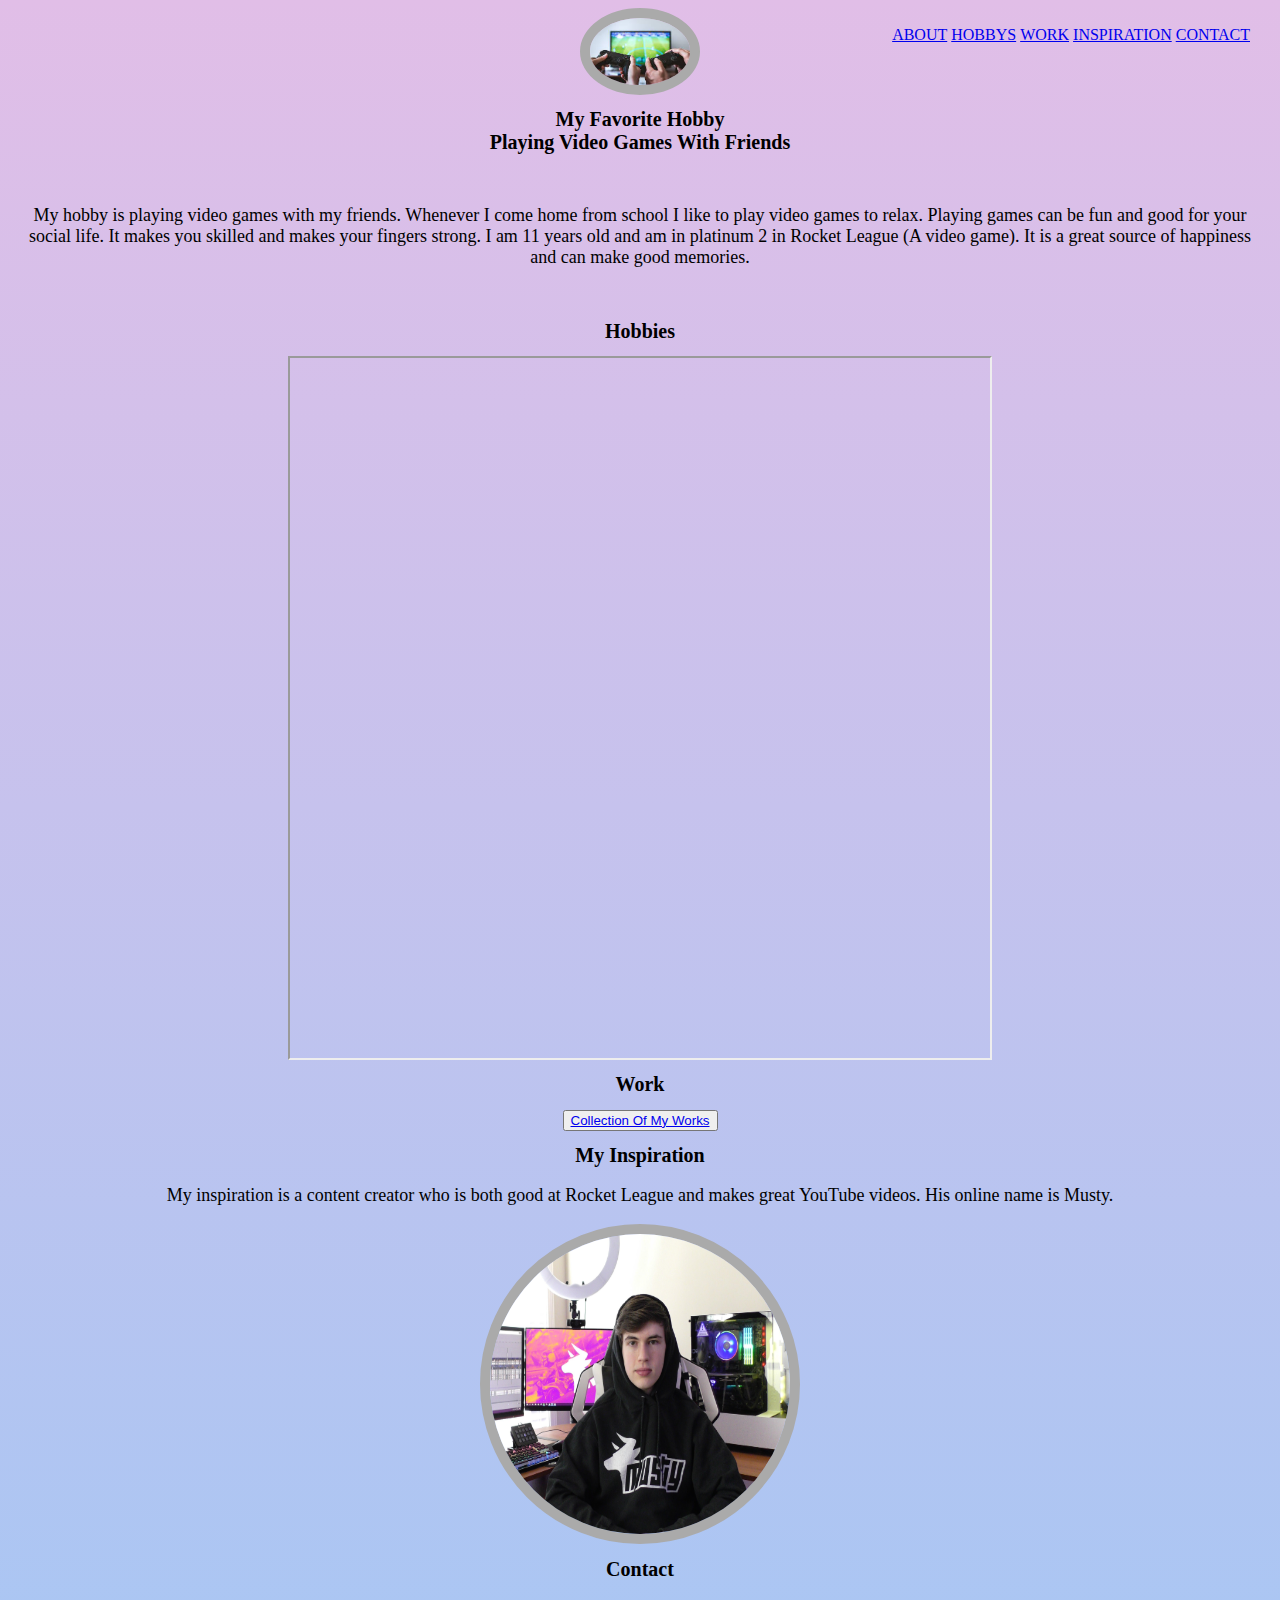
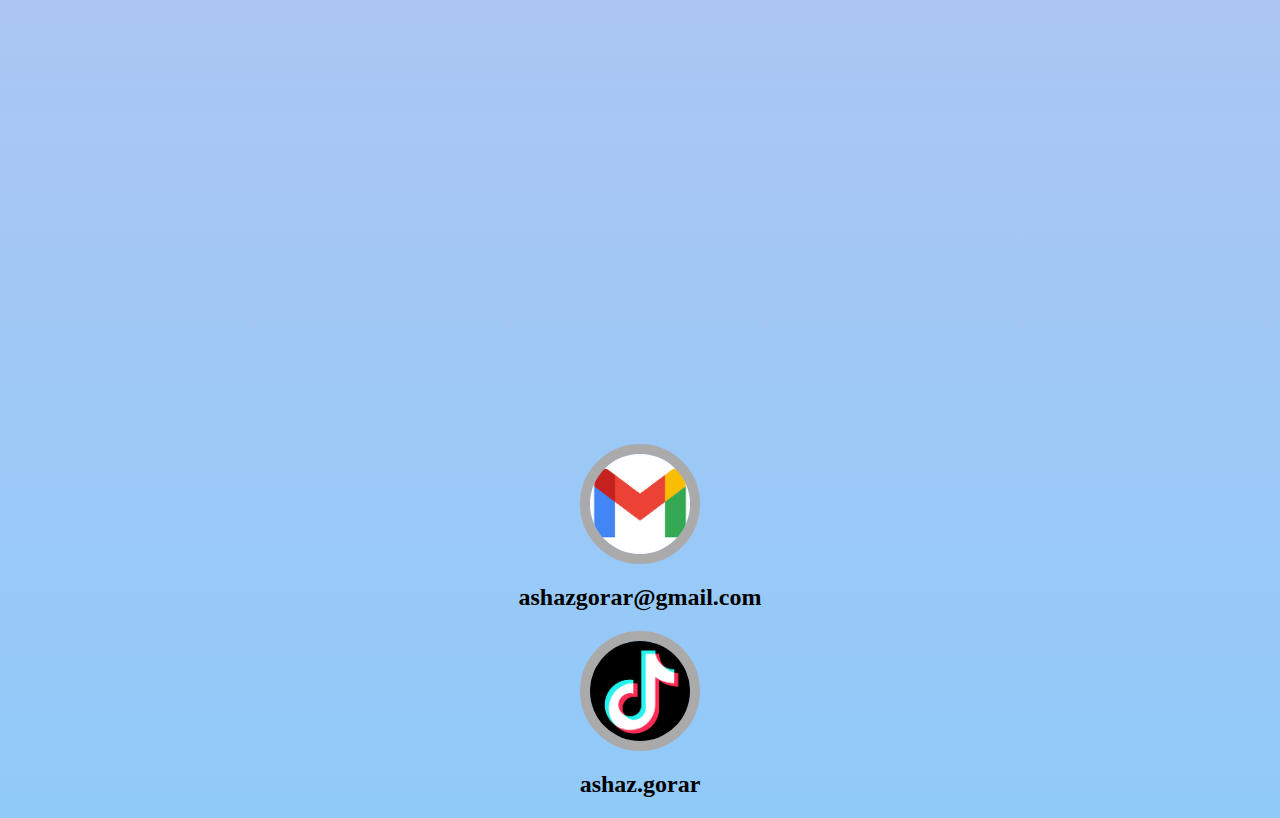
<file: index.html>
<html>
  <head>
    <title> Project 60 </title>
      <link rel="stylesheet" href="style.css">
      <link rel="preconnect" href="https://fonts.gstatic.com">
<link href="https://fonts.googleapis.com/css2?family=Itim&display=swap" rel="stylesheet">
  </head>
  <body>
       
      <ul class="menu">
        <li class="links"><a href="#about">ABOUT</a></li>
        <li class="links"><a href="#hobbys">HOBBYS</a></li>
        <li class="links"><a href="#work">WORK</a></li>
        <li class="links"><a href="#inspiration">INSPIRATION</a></li>
        <li class="links"><a href="#contact">CONTACT</a></li>
    </ul>
    <section>
      <img src="[data-uri]">
        <h1>My Favorite Hobby <br><span id="name>">Playing Video Games With Friends</span></h1></section>
  <section id="bio">
    <h1></h1> <div class="line"></div>
    <p> My hobby is playing video games with my friends. Whenever I come home from  school I like to play video games to relax. Playing games can be fun and good for your social life. It makes you skilled and makes your fingers strong. I am 11 years old and am in platinum 2 in Rocket League (A video game). It is a great source of happiness and can make good memories.</p>
    </section> 
    <section id="hobbys"><h1>Hobbies</h1><iframe width="700" height="700"src="https://en.wikipedia.org/wiki/Rocket_League#Gameplay"></iframe></section>
    <section id="work"> 
        <h1>Work</h1>
        <button class='button'><a href="story.html">Collection Of My Works</a></button></section>
      <section id="inspiration"> <h1>My Inspiration</h1>
          <p>My inspiration is a content creator who is both good at Rocket League and makes great YouTube videos. His online name is Musty.</p>
          <span>
          <a href="https://liquipedia.net/rocketleague/Musty" target="_blank">
              <img id="Musty" src="Musty.jpg">
              </a>
          </span>
      </section>
      <section id="contact">
          <h1>Contact</h1>
      <iframe src="https://www.google.com/maps/embed?pb=!1m18!1m12!1m3!1d3152.4989202417937!2d-122.40365218440681!3d37.8017812183777!2m3!1f0!2f0!3f0!3m2!1i1024!2i768!4f13.1!3m3!1m2!1s0x808581cd937d0587%3A0x8894786d394e811f!2sWhitehat%20Education%20Technology%20Pte%20Ltd!5e0!3m2!1sen!2sus!4v1625077874437!5m2!1sen!2sus" width="600" height="450" style="border:0;" allowfullscreen="" loading="lazy"></iframe> <br>
          <span><img id="gmail" src="gmail%20logo.png"><h2>ashazgorar@gmail.com</h2></span>
          <span><img id="tiktok" src="tiktok%20logo.png"><h2>ashaz.gorar</h2></span>
      </section>
    </body>
    </html>
</file>
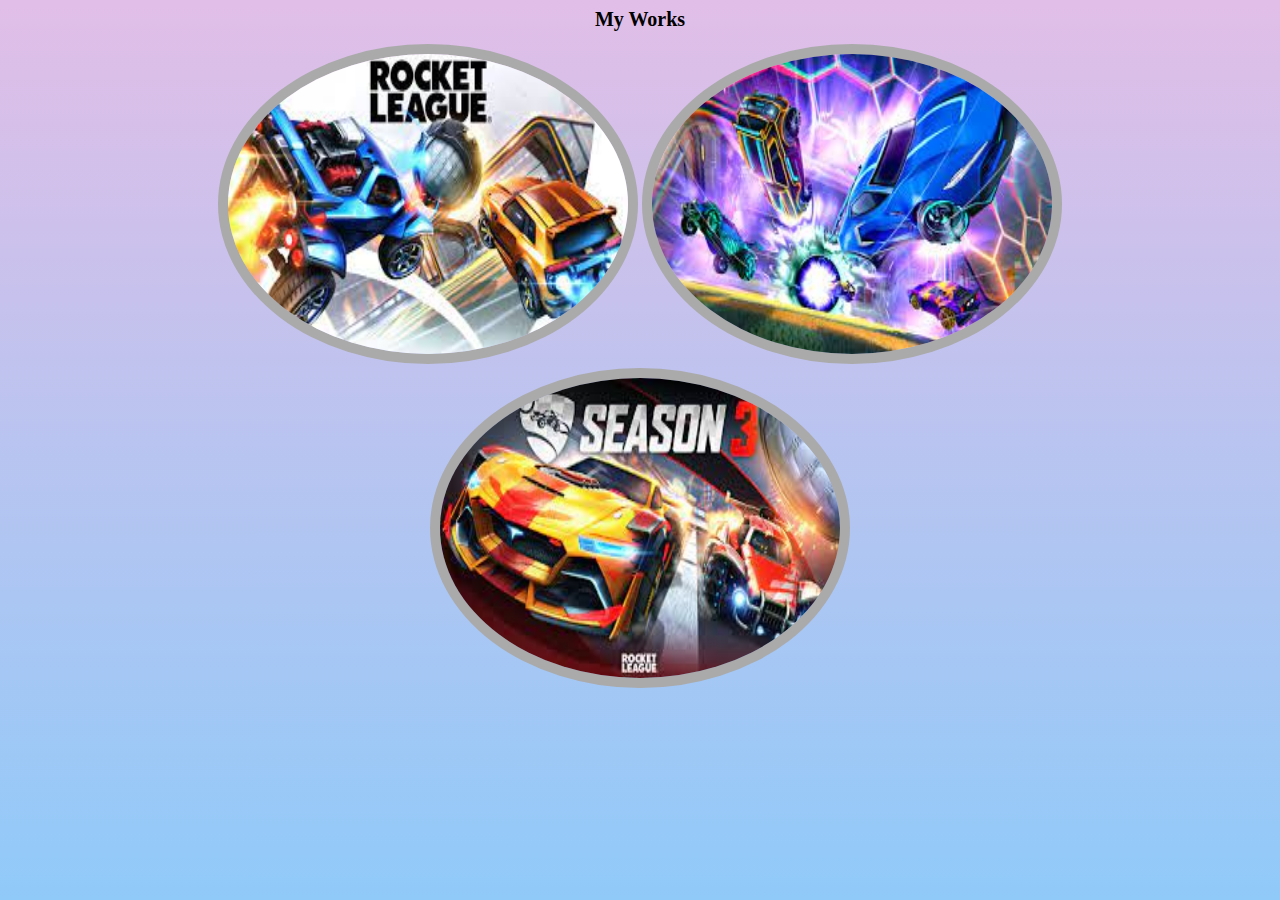
<file: story.html>
<html>
  <head>
      <link rel="stylesheet" href="style.css">
      <link rel="preconnect" href="https://fonts.gstatic.com">
<link href="https://fonts.googleapis.com/css2?family=Itim&display=swap" rel="stylesheet">
  </head>
  <body>
      <h1>My Works</h1>
    <img src="rl%20img%201.jfif" class="photos">
    <img src="rl%20img%202.jfif" class="photos">
    <img src="rl%20img%203.jfif" class="photos">
         </body>
    </html>
</file>
<file: style.css>
body {
  text-align: center;
  background: linear-gradient( #E1BEE7 0%,#90CAF9 100%);
  background-repeat: no-repeat;
}
h1 {
  text-shadow:2px 2px #F8BBDO;
  font-size:20px;
}
#bio {
  padding: 20px;
  font-size:18;
  text-align: center;
}
p {
  font-size:18px;
}
img {
  border-radius:50%;
  width:100px;
    transition: transform .2s;
    border: 10px solid #AAAAAA;
}
img:hover {
    transform: scale(0.9);
}
.menu {
    list-style: none;
    font-family: cursive;
    float: right;
    top: 10px;
    right: 30px;
    cursor: pointer;
    color: black;
    position: absolute;
    z-index: 10;
}
#myname {
    font-family: 'Courgette', cursive;
}
html {
    scroll-behavior: smooth;
}
.photos {
    width: 400px;
    height: 300px;
}
#Musty {
    width: 300px;
    height: 300px;
}
li {
  display: inline;
}
</file>
